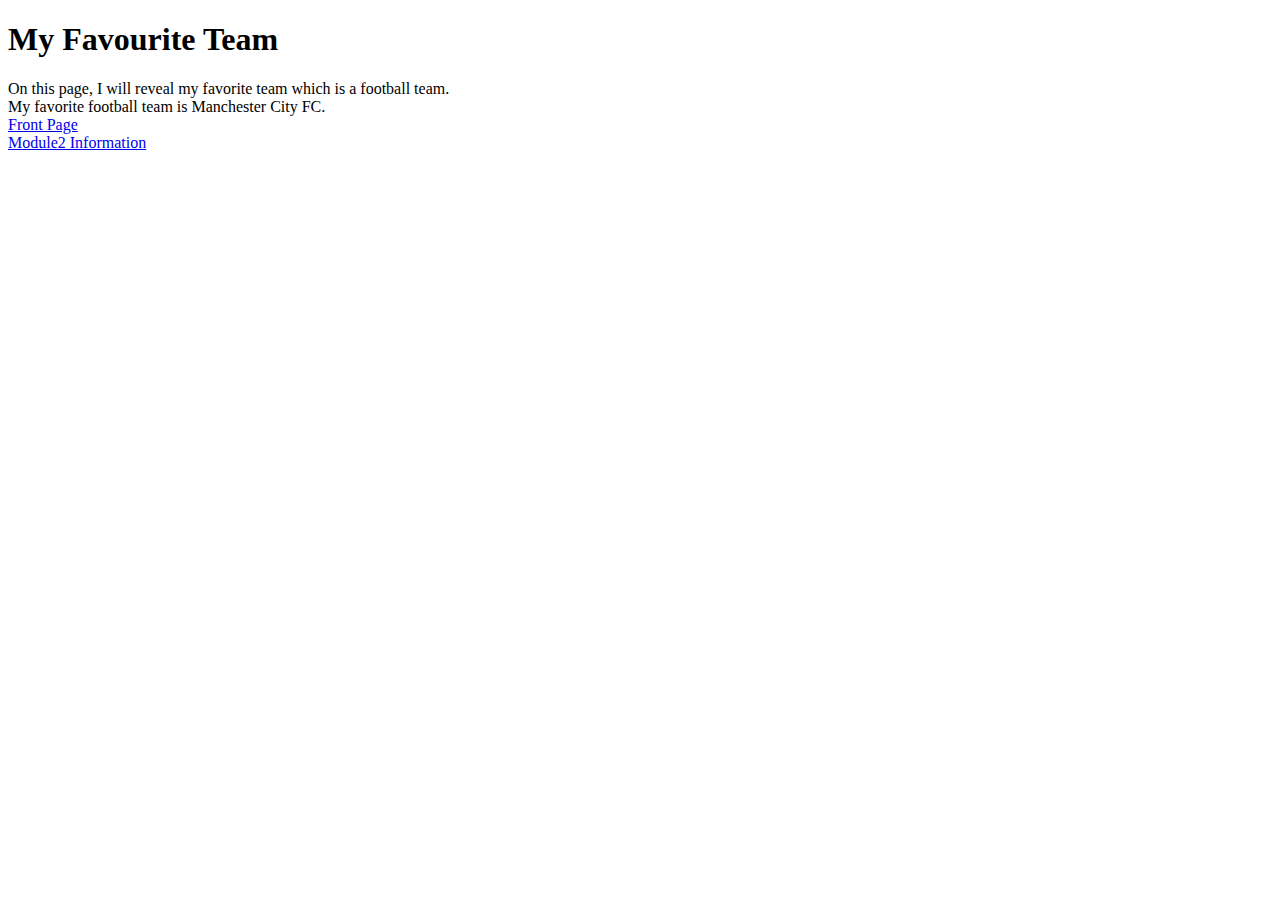
<file: Week 1/favouriteteam.html>
<!DOCTYPE html>
<html lang="en">
<head>
    <meta charset="UTF-8">
    <meta http-equiv="X-UA-Compatible" content="IE=edge">
    <meta name="viewport" content="width=device-width, initial-scale=1.0">
    <title>Document</title>
</head>
<body>
    <h1>My Favourite Team</h1>
    <p1>On this page, I will reveal my favorite team which is a football team.<br>
     My favorite football team is Manchester City FC.</p1><br>
     <a href="index.html">Front Page<br>
    <a href="module2.html">Module2 Information</a>
</body>
</html>
</file>
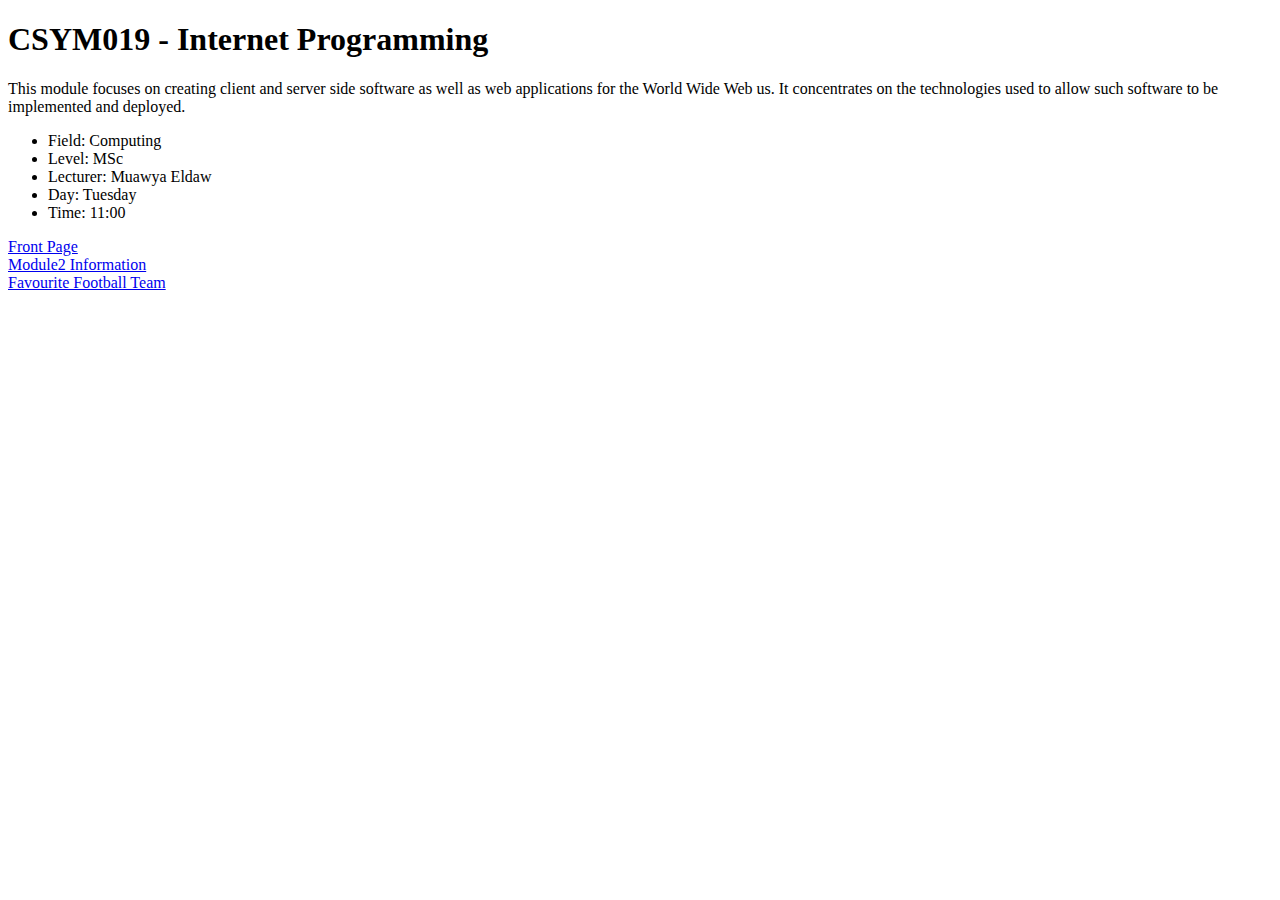
<file: Week 1/module1.html>
<!DOCTYPE html>
<html lang="en">
<head>
    <title>Hello World</title>
    <meta charset="UTF-8">
    <meta http-equiv="X-UA-Compatible" content="IE=edge">
    <meta name="viewport" content="width=device-width, initial-scale=1.0">
    <title>Document</title>
</head>

<body>
    <h1> CSYM019 - Internet Programming</h1>
    <p> This module focuses on creating client and server side software as well as web applications for the World Wide Web us. It concentrates on the technologies used to allow such software to be implemented and deployed.</p>
    <ul>
       <li> Field: Computing</li> 
       <li> Level: MSc</li>
       <li> Lecturer: Muawya Eldaw</li> 
       <li> Day: Tuesday</li>
       <li> Time: 11:00</li>
    </ul>
    <a href="index.html">Front Page</a><br>
    <a href="module2.html">Module2 Information</a><br>
    <a href="favouriteteam.html">Favourite Football Team</a>
</body>
</html>
</file>
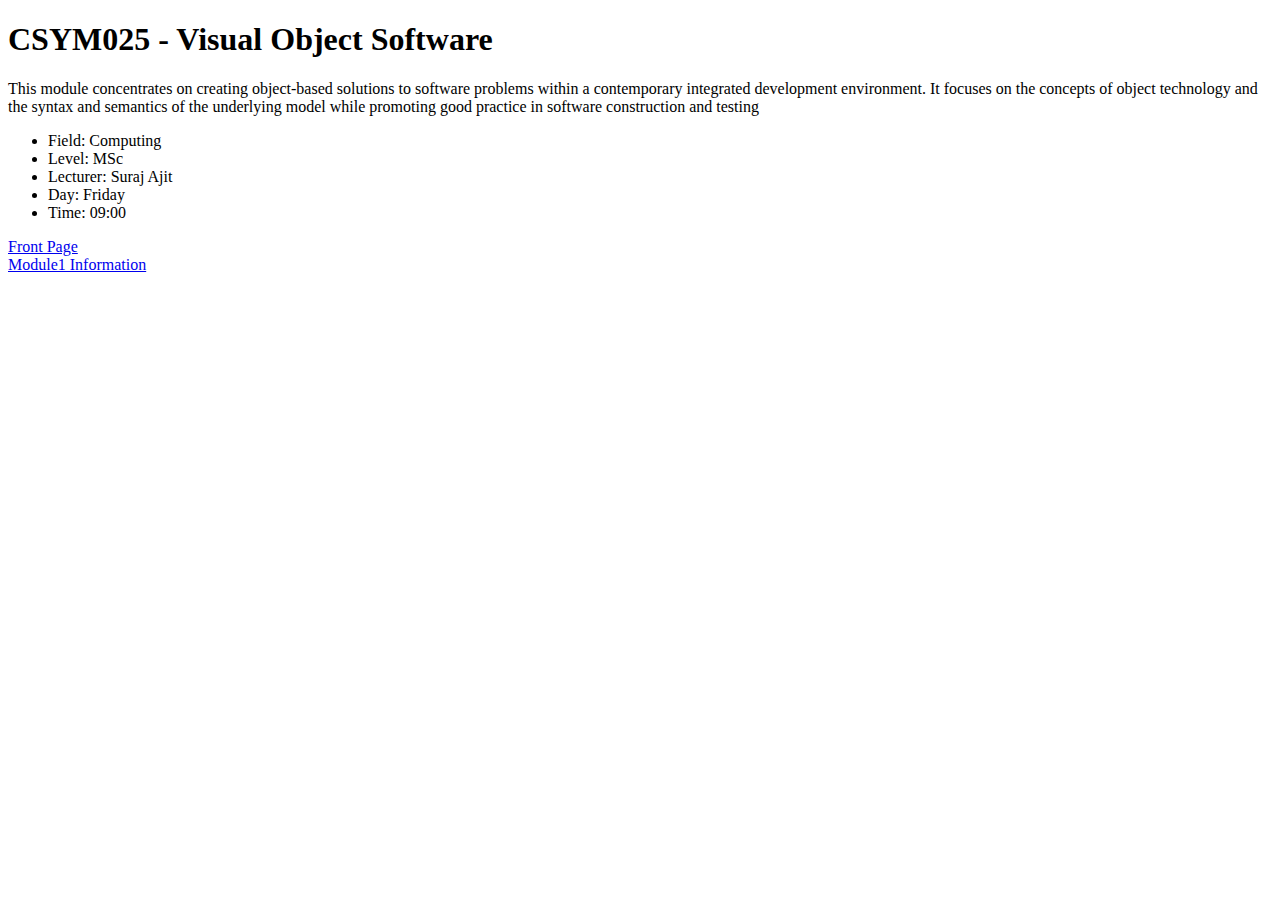
<file: Week 1/module2.html>
<!DOCTYPE html>
<html lang="en">
<head>
    <title>Hello World</title>
    <meta charset="UTF-8">
    <meta http-equiv="X-UA-Compatible" content="IE=edge">
    <meta name="viewport" content="width=device-width, initial-scale=1.0">
    <title>Document</title>
</head>

<body>
    <h1> CSYM025 - Visual Object Software</h1>
    <p> This module concentrates on creating object-based solutions to software problems within a contemporary integrated development environment. It focuses on the concepts of object technology and the syntax and semantics of the underlying model while promoting good practice in software construction and testing   </p>
    <ul>
       <li> Field: Computing</li> 
       <li> Level: MSc</li>
       <li> Lecturer: Suraj Ajit</li> 
       <li> Day: Friday</li>
       <li> Time: 09:00</li>
    </ul>
    <a href="index.html">Front Page</a><br>
    <a href="module1.html">Module1 Information</a>
</body>
</html>
</file>
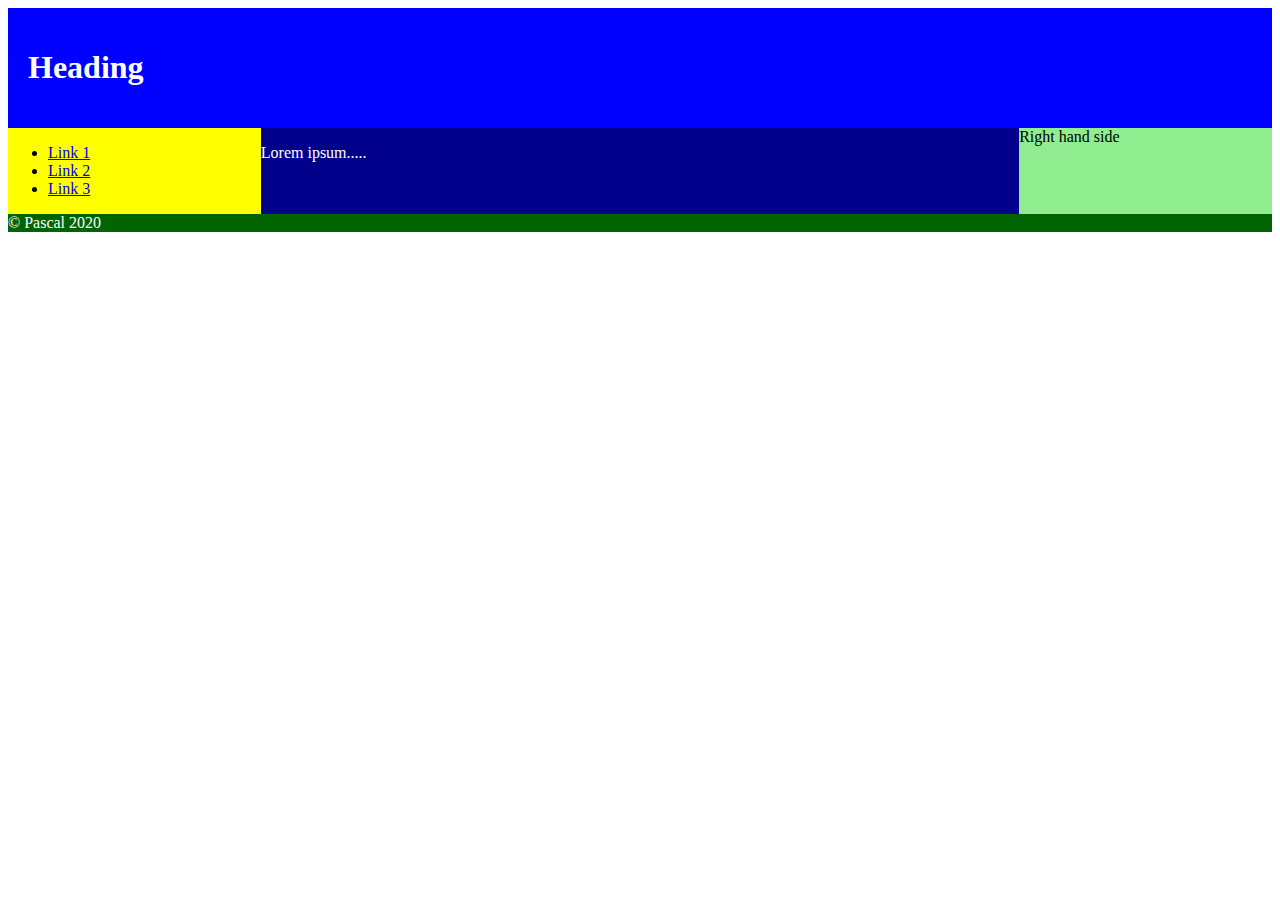
<file: Week 2 Exercise/exercise 2.html>
<!DOCTYPE html>
<html lang="en">
<head>
    <meta charset="UTF-8">
    <meta http-equiv="X-UA-Compatible" content="IE=edge">
    <meta name="viewport" content="width=device-width, initial-scale=1.0">
    <link rel="stylesheet" href=" style.css">
    <title>Document</title>
</head>
<body>
  <header>
      <h1>Heading</h1>
  </header>

  <nav>
    <ul>
    <li>
        <a href="#">Link 1</a>
    </li>
    <li>
        <a href="#">Link 2</a>
    </li>
    <li>
        <a href="#">Link 3</a>
    </li>
    </ul>
  </nav>
  <main>
    <p>Lorem ipsum.....</p>
  </main>

  <aside>
      Right hand side
  </aside>

  <footer>
      &copy; Pascal 2020
  </footer>
    
</body>
</html>
</file>
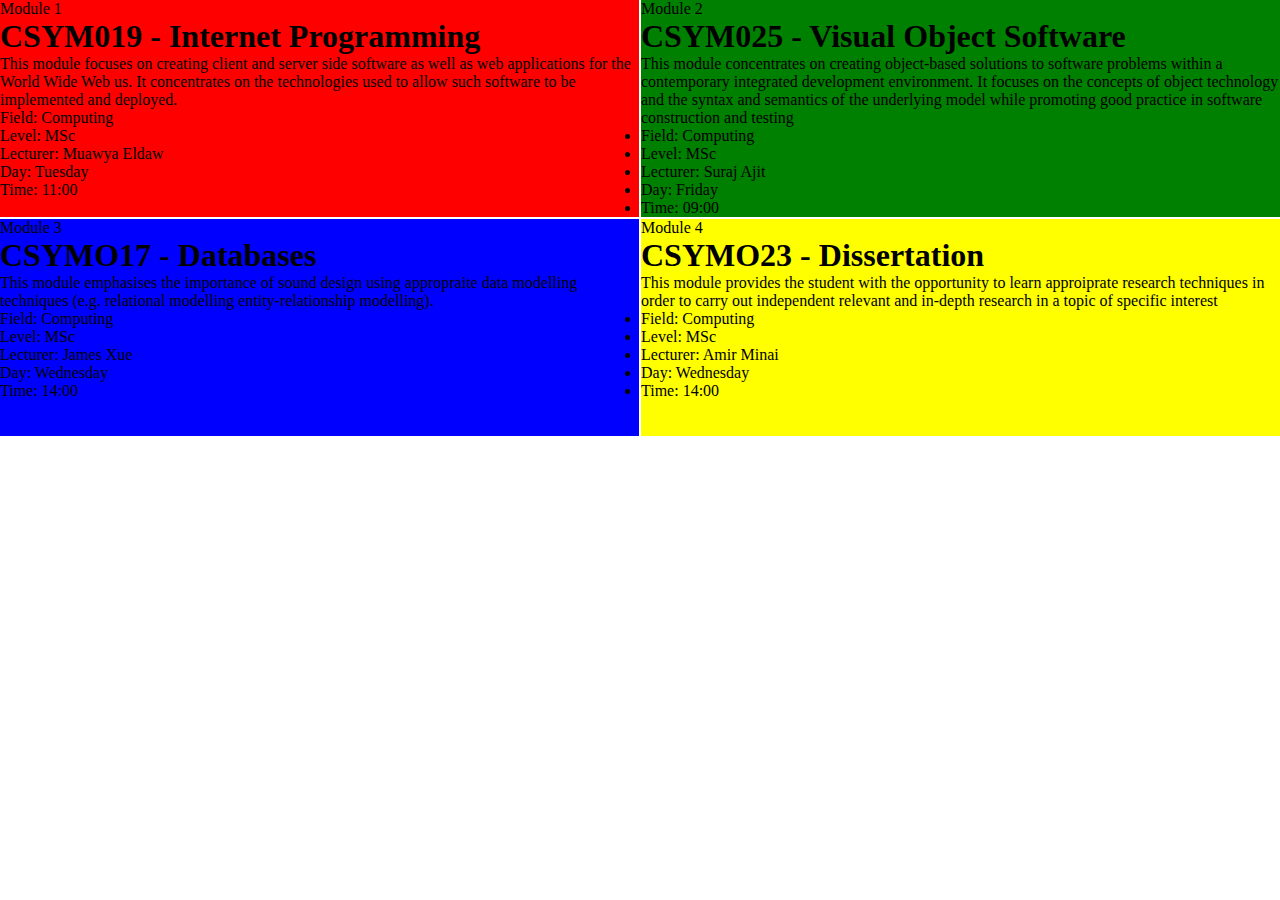
<file: Week 2: Exercise 3/4modules.html>
<!DOCTYPE html>
<html lang="en">
<head>
    <meta charset="UTF-8">
    <meta http-equiv="X-UA-Compatible" content="IE=edge">
    <meta name="viewport" content="width=device-width, initial-scale=1.0">
    <link rel="stylesheet" href=" style.css">
    <title>Document</title>
</head>
<body>
    
    <div class="grid">
        <div class="Module 1">Module 1
        <h1> CSYM019 - Internet Programming</h1>
        <p> This module focuses on creating client and server side software as well as web applications for the World Wide Web us. It concentrates on the technologies used to allow such software to be implemented and deployed.</p>
    <ul>
       <li> Field: Computing</li> 
       <li> Level: MSc</li>
       <li> Lecturer: Muawya Eldaw</li> 
       <li> Day: Tuesday</li>
       <li> Time: 11:00</li>
    </ul> 
        </div>
        <div class="Module 2">Module 2
        <h1> CSYM025 - Visual Object Software</h1>
        <p> This module concentrates on creating object-based solutions to software problems within a contemporary integrated development environment. It focuses on the concepts of object technology and the syntax and semantics of the underlying model while promoting good practice in software construction and testing   </p>
            <ul>
               <li> Field: Computing</li> 
               <li> Level: MSc</li>
               <li> Lecturer: Suraj Ajit</li> 
               <li> Day: Friday</li>
               <li> Time: 09:00</li>
            </ul>
        </div>
        <div class="Module 3">Module 3
        <h1> CSYMO17 - Databases</h1>
        <p> This module emphasises the importance of sound design using appropraite data modelling techniques (e.g. relational modelling entity-relationship modelling).</p>
           <ul>
               <li> Field: Computing</li>
               <li> Level: MSc</li>
               <li> Lecturer: James Xue</li>
               <li> Day: Wednesday</li>
               <li> Time: 14:00</li>
           </ul>
        </div>
        <div class="Module 4">Module 4
        <h1> CSYMO23 - Dissertation</h1>
        <p> This module provides the student with the opportunity to learn approiprate research techniques in order to carry out independent relevant and in-depth research in a topic of specific interest</p>
        <ul>
            <li> Field: Computing</li>
            <li> Level: MSc</li>
            <li> Lecturer: Amir Minai</li>
            <li> Day: Wednesday</li>
            <li> Time: 14:00</li>
        </ul>
        </div>
    </div>
</body>
</html>
</file>
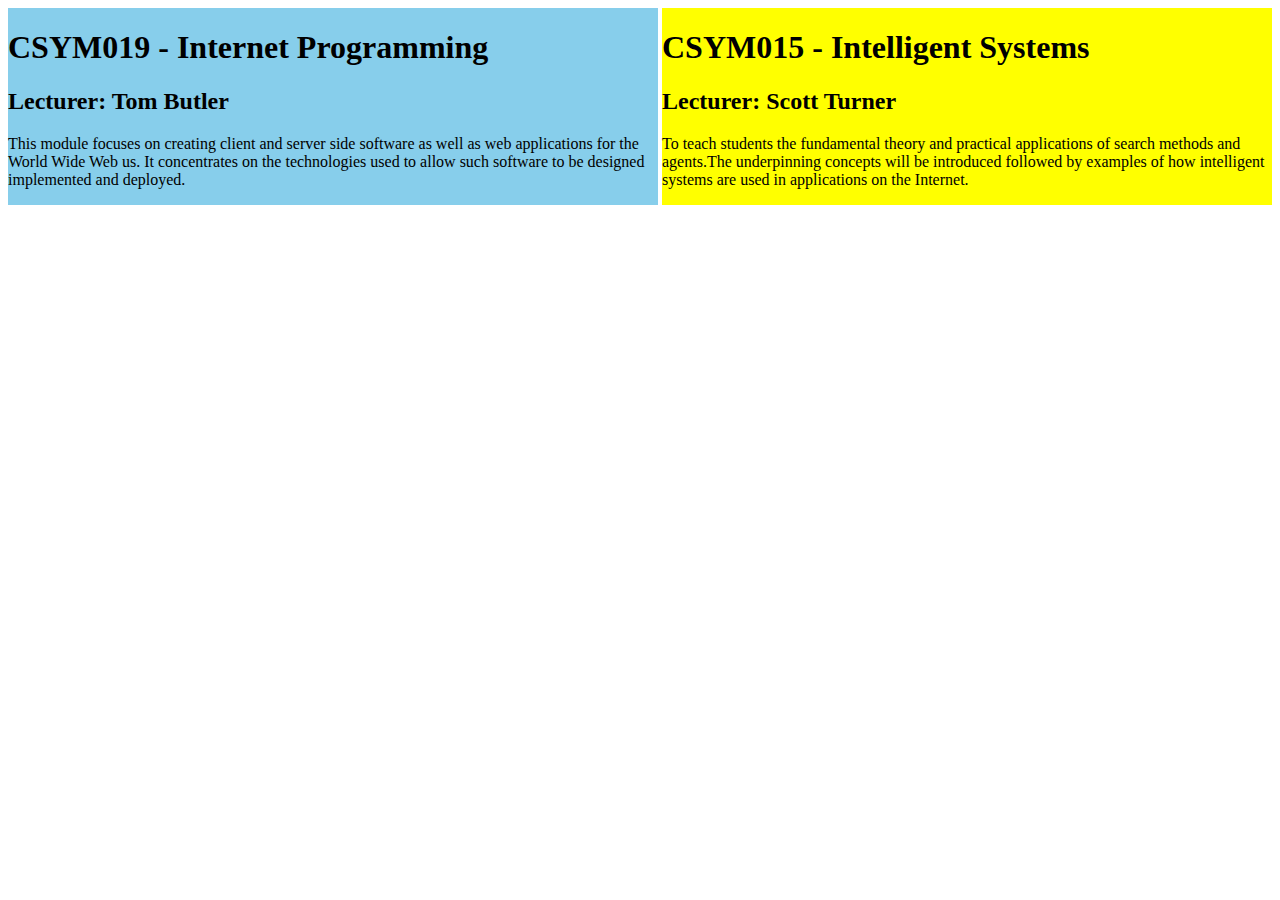
<file: Week 2:Exercise 2/exercise2.html>
<!DOCTYPE html>
<html lang="en">
	<head>
		<title>Topic 2 exercise 2</title>
		<link rel="stylesheet" href="style.css" />
	</head>
	<body>
		<section class="csym019">
			<h1>CSYM019 - Internet Programming</h1>
			<h2>Lecturer: Tom Butler</h2>
			<p>This module focuses on creating client and server side software as well as web applications for the World Wide Web us. It concentrates on the technologies used to allow such software to be designed implemented and deployed.</p>

		</section>
		<section class="csym015">
			<h1>CSYM015 - Intelligent Systems</h1>
			<h2>Lecturer: Scott Turner</h2>
			<p>To teach students the fundamental theory and practical applications of search methods and agents.The underpinning concepts will be introduced followed by examples of how intelligent systems are used in applications on the Internet. </p>
		</section>


	</body>
</html>
</file>
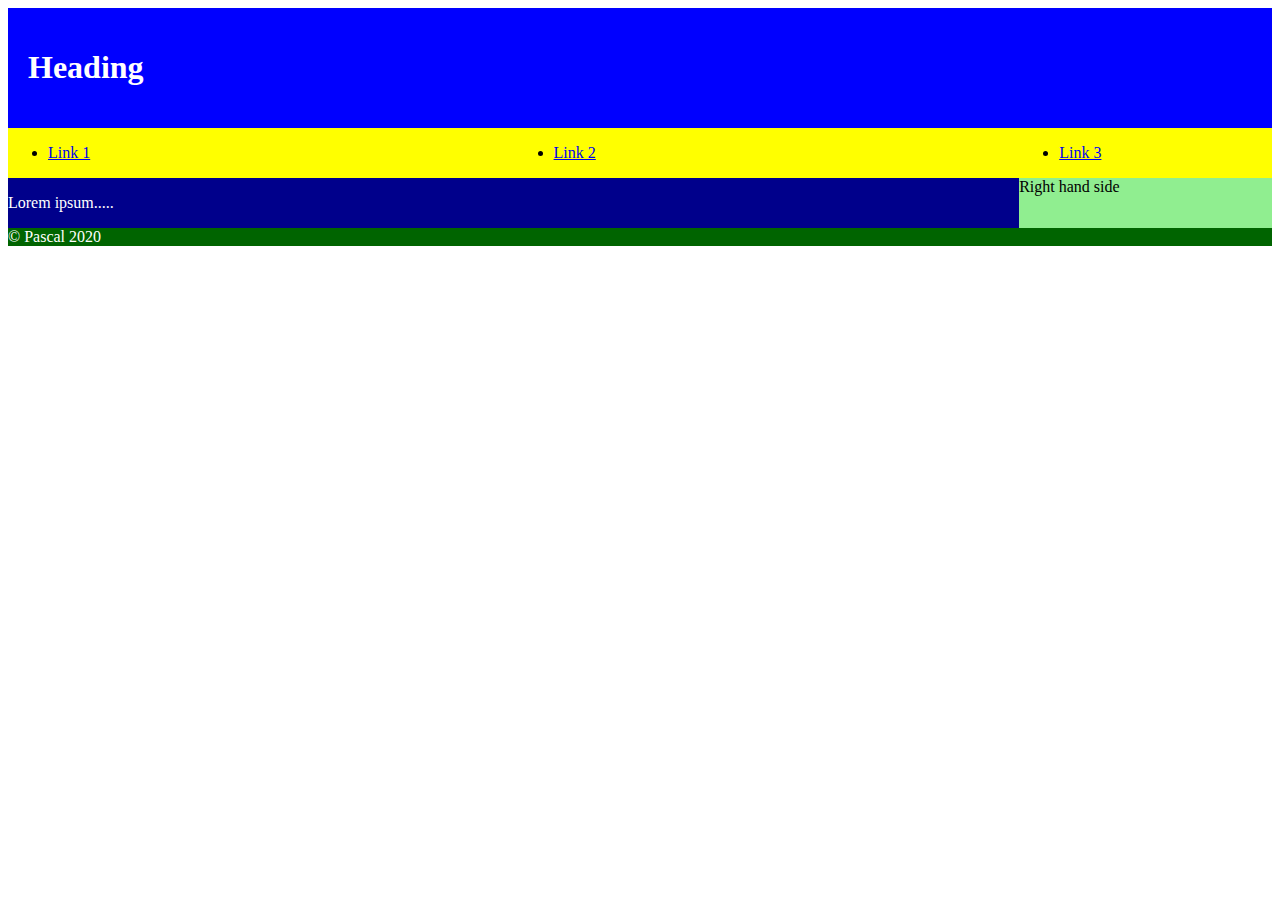
<file: Week 3/exercsie.html>
<!DOCTYPE html>
<html lang="en">
<head>
    <meta charset="UTF-8">
    <meta http-equiv="X-UA-Compatible" content="IE=edge">
    <meta name="viewport" content="width=device-width, initial-scale=1.0">
    <link rel="stylesheet" href=" style.css">
    <title>Document</title>
</head>
<body>
  <header>
      <h1>Heading</h1>
  </header>

  <div class="grid">
    <ul>
    <li>
        <a href="#">Link 1</a>
    </li>
    </ul>
</div>

   <div class="grid2">
       <ul>
    <li>
        <a href="#">Link 2</a>
    </li>
    </ul>
</div>

   <div class="grid3">
       <ul>
    <li>
        <a href="#">Link 3</a>
    </li>
    </ul>
</div>
     
  <main>
    <p>Lorem ipsum.....</p>
  </main>

  <aside>
      Right hand side
  </aside>

  <footer>
      &copy; Pascal 2020
  </footer>
    
</body>
</html>
</file>
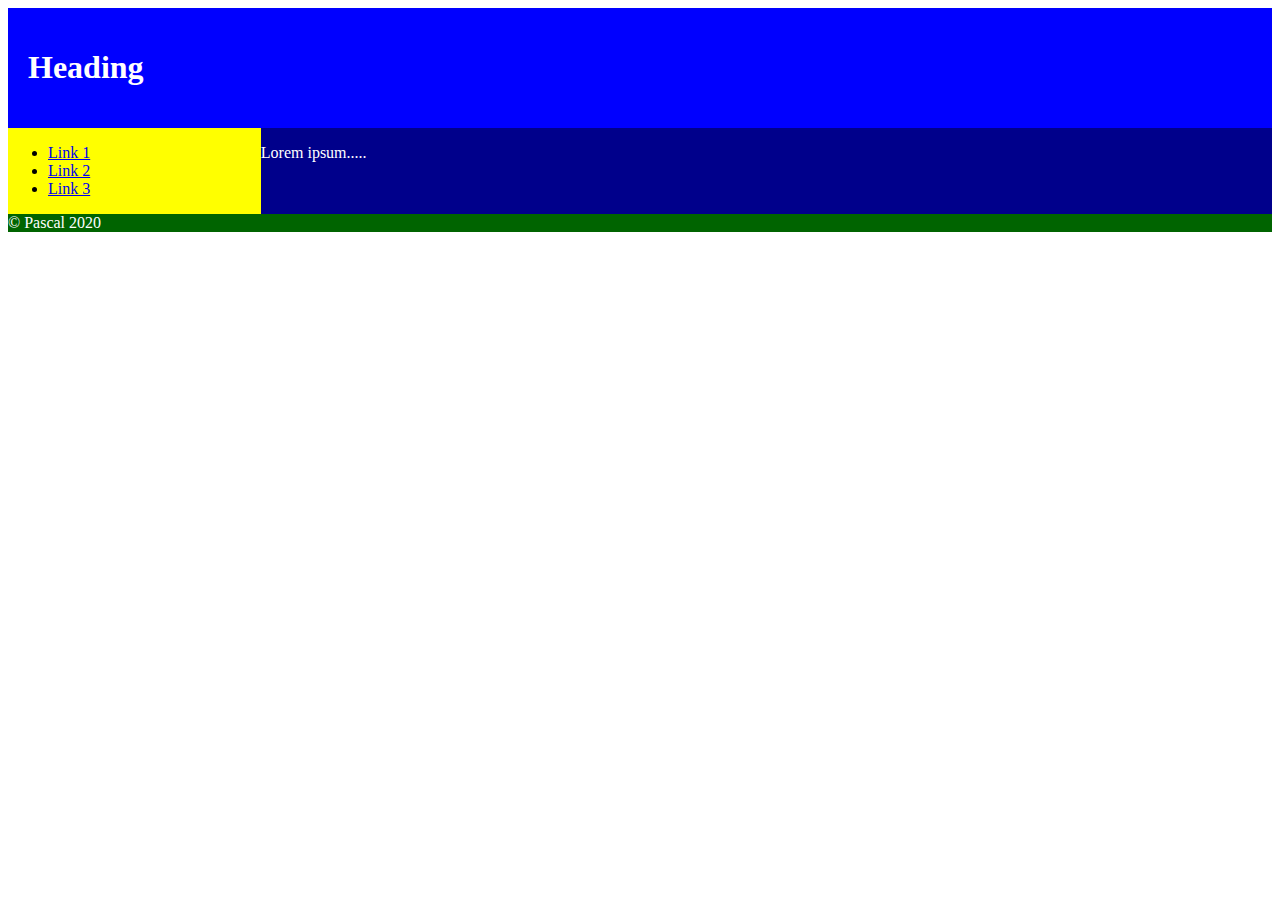
<file: Week 3b/exercise.html>
<!DOCTYPE html>
<html lang="en">
<head>
    <meta charset="UTF-8">
    <meta http-equiv="X-UA-Compatible" content="IE=edge">
    <meta name="viewport" content="width=device-width, initial-scale=1.0">
    <link rel="stylesheet" href=" style.css">
    <title>Document</title>
</head>
<body>
  <header>
      <h1>Heading</h1>
  </header>

  <nav>
    <ul>
    <li>
        <a href="#">Link 1</a>
    </li>
    <li>
        <a href="#">Link 2</a>
    </li>
    <li>
        <a href="#">Link 3</a>
    </li>
    </ul>
  </nav>
  <main>
    <p>Lorem ipsum.....</p>
  </main>

 

  <footer>
      &copy; Pascal 2020
  </footer>
    
</body>
</html>
</file>
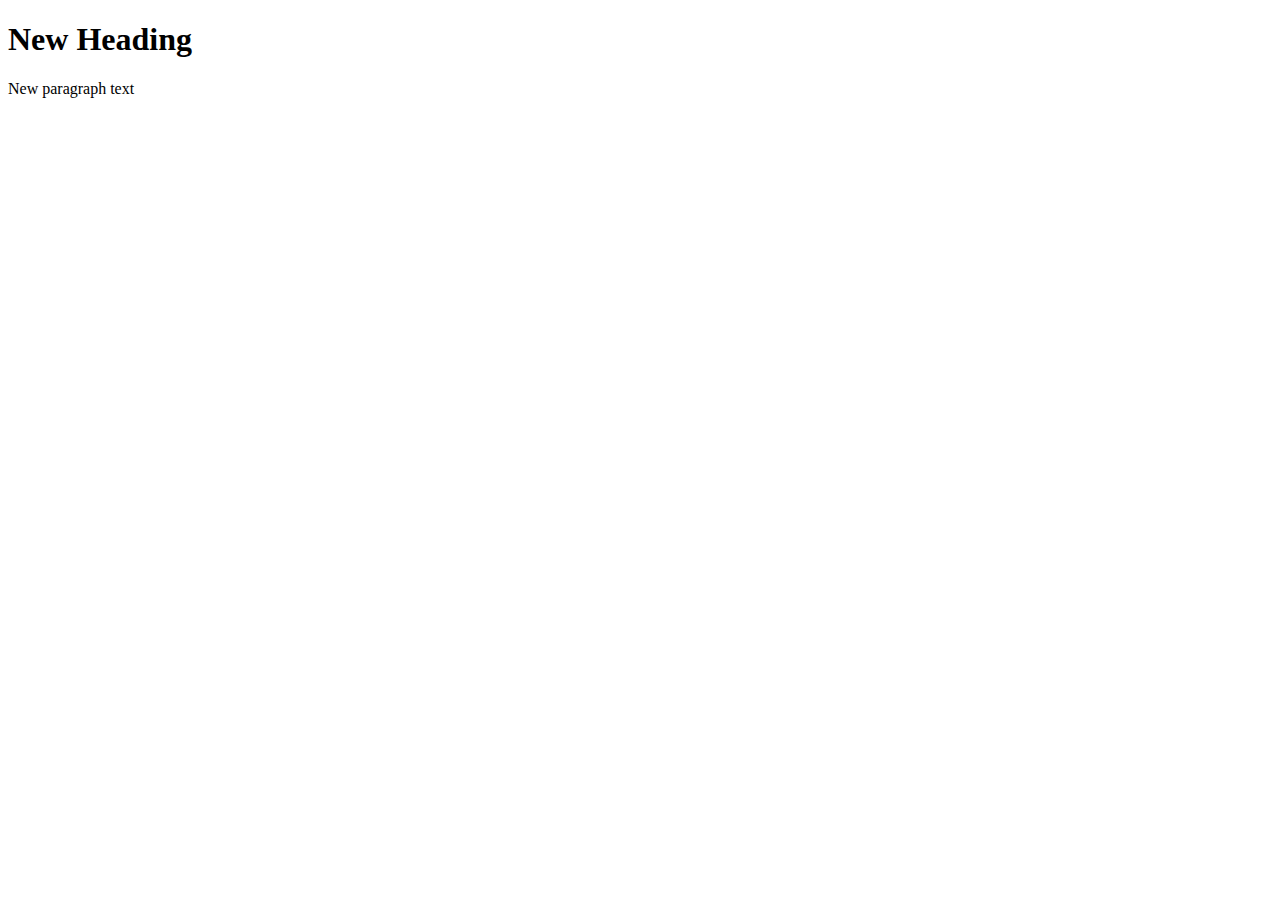
<file: Week 4: Exercise 4/exercise 4.html>
<!DOCTYPE html>
<html lang="en">
<head>
    <meta charset="UTF-8">
    <meta http-equiv="X-UA-Compatible" content="IE=edge">
    <meta name="viewport" content="width=device-width, initial-scale=1.0">
    <title>My Web Page!</title>
    <script src="script.js"></script>
</head>
<body>
   <h1 id="pageheading">
        Page heading
   </h1>
    <p id="paragraph">Page content</p>
</body>
</html>
</file>
<file: Week 2 Exercise/style.css>
header{
 background-color: blue;
 color: white;
 padding: 20px;
 grid-area: header;
}

nav{
 background-color: yellow;
 grid-area: nav;
}

main{
 background-color: darkblue;
 color: white;
 grid-area: main;
}

aside {
 background-color: lightgreen;
 grid-area: aside;
}

footer{
 background-color: darkgreen;
 color: white;
 grid-area: footer;
}

body{
 display: grid;
 grid-template-columns: 20% 60% 20%;
 grid-template-rows: auto;
 grid-template-areas: "header header header"
                     "nav main aside"
                     "footer footer footer";
}
</file>
<file: Week 2: Exercise 3/style.css>
* {
 margin: 0;
 padding: 0;
}

.grid {
    display: grid;
    grid-template-columns: 1fr 1fr;
    grid-template-rows: 1fr 1fr;
    grid-template-areas:
     "Module1 Module2"
    "Module3 Module4";

grid-gap: 2px;
}


.Module1 {
    grid-area: Module 1;
}

.Module2 {
    grid-area: Module 1;
}

.Module3 {
    grid-area: Module 1;
}

.Module4 {
    grid-area: Module 1;
}


.grid div:nth-child(1) {
    background-color: red;
}

.grid div:nth-child(2) {
  background-color: green;
}

.grid div:nth-child(3) {
    background-color: blue;
}

.grid div:nth-child(4) {
  background-color: yellow;
}
</file>
<file: Week 2:Exercise 2/style.css>
.csym019{
    background-color: skyblue;
    display: block;
    width: 650px;
    float: left;
}
.csym015{
    background-color: yellow;
    display: block;
    width:610px;
    float: right;
}
</file>
<file: Week 3/style.css>
header{
    background-color: blue;
    color: white;
    padding: 20px;
    grid-area: header;
   }
   
   .grid{
    background-color: yellow;
    grid-area: grid;
   }
   

   .grid2{
    background-color: yellow;
    grid-area: grid2;
   }


   .grid3{
    background-color: yellow;
    grid-area: grid3;
   }

   main{
    background-color: darkblue;
    color: white;
    grid-area: main;
   }
   
   aside {
    background-color: lightgreen;
    grid-area: aside;
   }
   
   footer{
    background-color: darkgreen;
    color: white;
    grid-area: footer;
   }
   
   body{
    display: grid;
    grid-template-columns: 40% 40% 20%;
    grid-template-rows: auto;
    grid-template-areas: "header header header"
                        "grid grid2 grid3"
                        "main main aside"
                        "footer footer footer";
   }
</file>
<file: Week 3b/style.css>
header{
    background-color: blue;
    color: white;
    padding: 20px;
    grid-area: header;
   }
   
   nav{
    background-color: yellow;
    grid-area: nav;
   }
   
   main{
    background-color: darkblue;
    color: white;
    grid-area: main;
   }
   
 
   
   footer{
    background-color: darkgreen;
    color: white;
    grid-area: footer;
   }
   
   body{
    display: grid;
    grid-template-columns: 20% 60% 20%;
    grid-template-rows: auto;
    grid-template-areas: "header header header"
                        "nav main main"
                        "footer footer footer";
   }
</file>
